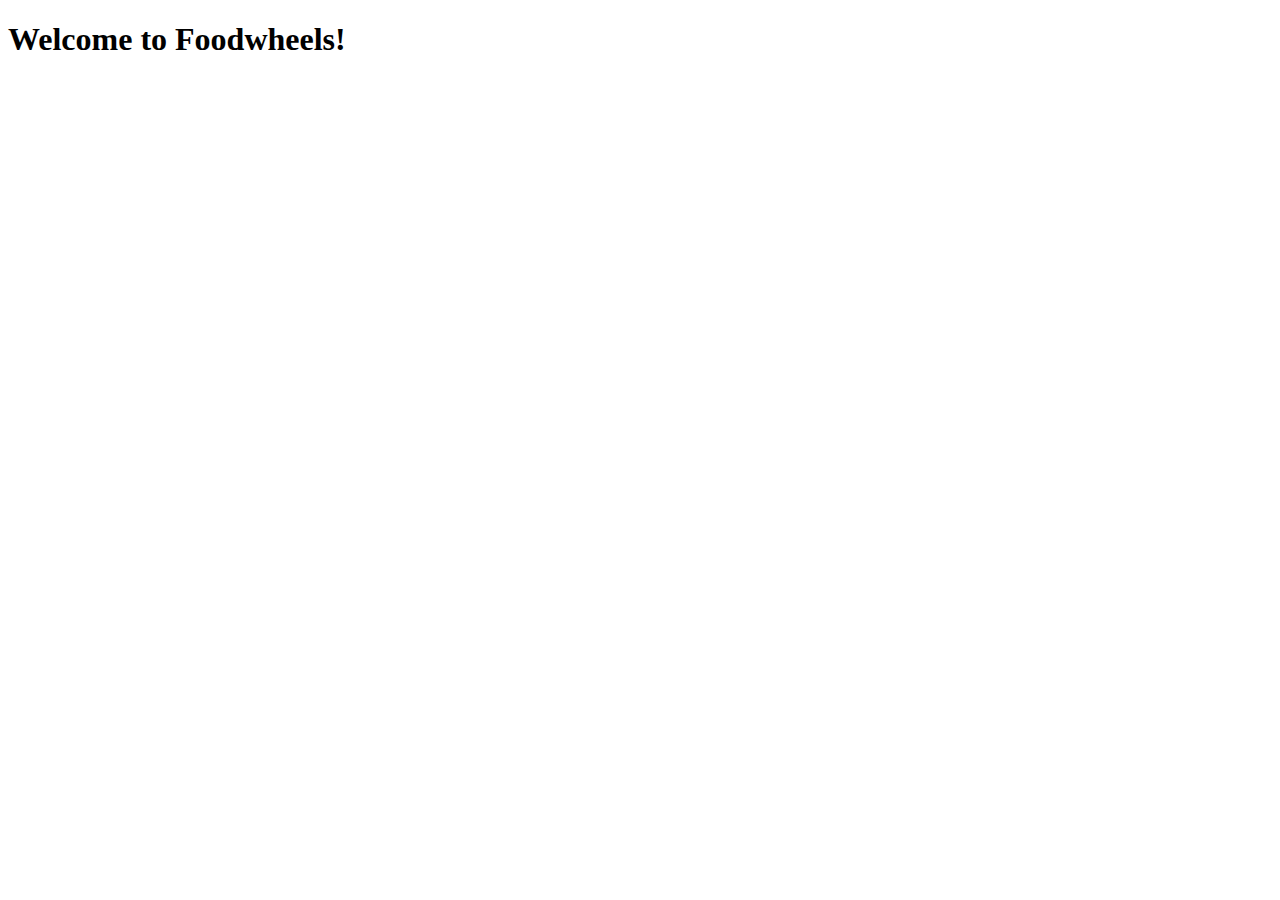
<file: foodwheels/index.html>
<!DOCTYPE html>
<html lang="en">
<head>
    <meta charset="UTF-8">
    <meta name="viewport" content="width=device-width, initial-scale=1.0">
    <title>Document</title>
</head>
<body>
    <h1>Welcome to Foodwheels!</h1>
    
</body>
</html>
</file>
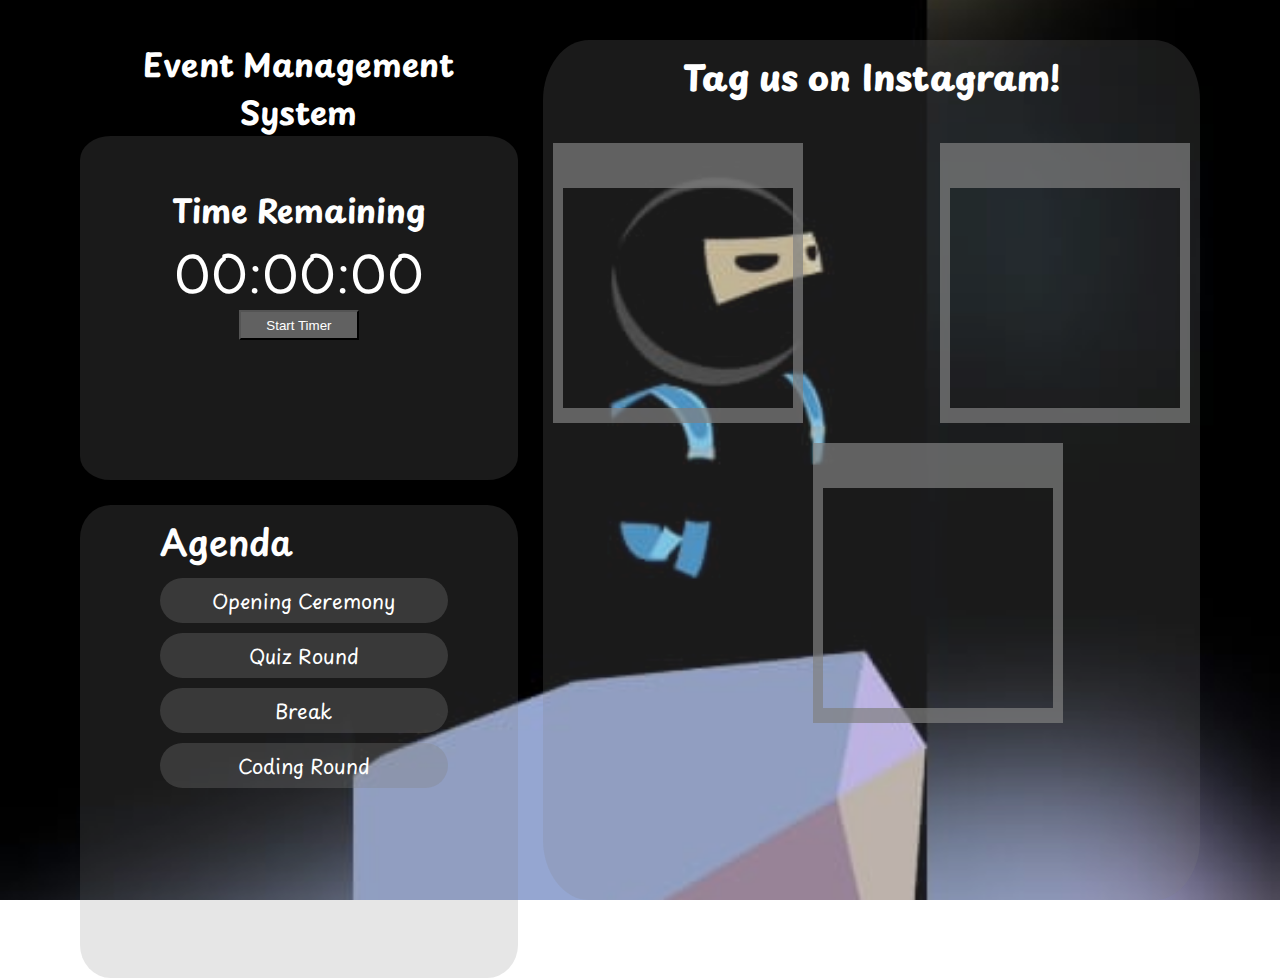
<file: home.html>
<!DOCTYPE html>
<html lang="en">
<head>
    <meta charset="UTF-8">
    <meta name="viewport" content="width=device-width, initial-scale=1.0">
    <title>Document</title>
    <link rel="preconnect" href="https://fonts.googleapis.com">
    <link rel="preconnect" href="https://fonts.gstatic.com" crossorigin>
    <link href="https://fonts.googleapis.com/css2?family=Playpen+Sans:wght@100..800&display=swap" rel="stylesheet">
    <link rel="stylesheet" href="home.css">
    <style>
    </style>
</head>
<body>
    <main>
      <div class="side1">
        <center><h1 style="color: white; font-family: 'Playpen Sans', cursive;">Event Management System</h1></center>
        <div class="side11">
            <center>
            <h1 style="color: white;">Time Remaining</h1>
            <div id="timer">00:00:00</div>
            <button id="startButton" style="width: 120px; height: 30px; background-color: rgba(128, 128, 128,0.7);color: white;">Start Timer</button>
            </center>
        </div>
        <div class="side12">
            <h1>Agenda</h1>
            <div class="a">Opening Ceremony</div>
            <div class="a">Quiz Round</div>
            <div class="a">Break</div>
            <div class="a">Coding Round</div>

        </div>
      </div>
      <div class="side2">
        <center>
        <p style="padding-top:10px;font-weight: 800;font-size: 35px; color: white; padding-bottom: 40px;">Tag us on Instagram!</p>
        </center> 
        <div class="shift">
        <div class="side21 b">
            <div class="side22"></div>
        </div>
        <div class="side21 c">
            <div class="side22"></div>
        </div>
    </div>
        <div class="side21 d">
            <div class="side22"></div>
        </div>
      </div>
    </main>
</body>
<script src="home.js"></script>
</html>
</file>
<file: home.css>
*{
    margin: 0;
    padding: 0;
    box-sizing: border-box;
}
main{
    background-image: url(WhatsApp\ Image\ 2024-09-18\ at\ 19.11.07_d99f7a57.jpg);
    background-position: center;
    background-size: cover;
    
    height: 100vh;
    width: 100vw;
    display: flex;
    padding-top: 40px;
    padding-left: 80px;
    padding-right: 80px;
    
}
.side1{
    width: 40%;
    height: 100%;
    /* background-color: aquamarine; */

}
.side11{
    width: 100%;
    height: 40%;
    background-color: rgba(128, 128, 128,0.2);
    border-radius: 7%;
    font-family: "Playpen Sans", cursive;
    font-optical-sizing: auto;
    /* font-weight: <weight>; */
    font-style: normal;
    padding-top: 50px;
}
.side12{
    width: 100%;
    height: 55%;
    background-color: rgba(128, 128, 128,0.2);
    border-radius: 7%;
    margin-top: 25px;
    padding-left: 80px;
    padding-right: 70px;
}
.side2{
    width: 60%;
    height: 100%;
    background-color: rgba(128, 128, 128,0.2);
    border-radius: 7%;
    margin-left: 25px;
    font-family: "Playpen Sans", cursive;
    font-optical-sizing: auto;
    /* font-weight: <weight>; */
    font-style: normal;
    padding-left: 10px;
    padding-right: 10px;
    
   
    
}
#timer {
    font-size: 50px;
    color: white;
}
.side12 h1{
    font-size: 35px;
    color: white;
    font-family: "Playpen Sans", cursive;
    font-optical-sizing: auto;
    /* font-weight: <weight>; */
    font-style: normal;
    font-weight: 600;
    
    padding-top: 10px;
    padding-bottom: 10px;
    
}
.a{

    margin-bottom: 10px;
    background-color: rgba(128, 128, 128,0.3);
    height: 45px;
    width: 100%;
    border-radius: 40px;
    color: white;
    text-align: center;
    font-size: 20px;
    padding-top: 8px;
    font-family: "Playpen Sans", cursive;
    font-optical-sizing: auto;
    /* font-weight: <weight>; */
    font-style: normal;
}
.side21{
    height: 280px;
    width: 250px;
    /* background-color: aqua; */
    margin-bottom: 5px;
    padding-left: 10px;
    padding-right: 10px;
    padding-top: 45px;
    padding-bottom: 15px;
    border-top:45px solid rgba(128, 128, 128,0.7);
    border-left:10px solid rgba(128, 128, 128,0.7);
    border-right:10px solid rgba(128, 128, 128,0.7);
    border-bottom:15px solid rgba(128, 128, 128,0.7);

}
.shift{
    height: 300px;
    width: 100%;
    display: flex;
    justify-content: space-between;

}
.d{
    margin-left: 260px;
}
</file>
